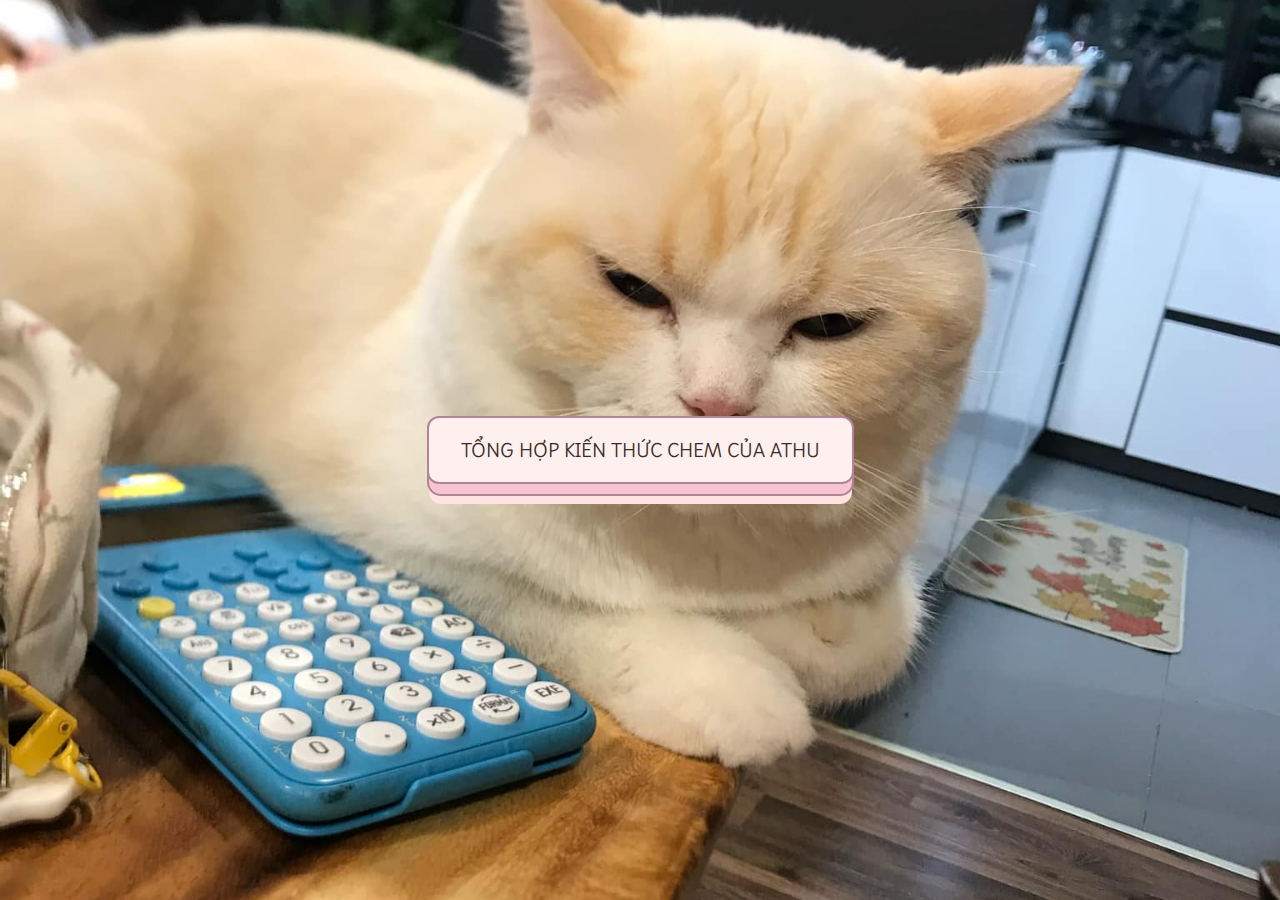
<file: index.html>
<!DOCTYPE html>
<html>
<head>
    <meta charset='utf-8'>
    <meta http-equiv='X-UA-Compatible' content='IE=edge'>
    <title>ilovechemistry</title>
    <meta name='viewport' content='width=device-width, initial-scale=1'>
    <link rel='stylesheet' type='text/css' media='screen' href='style.css'>
    <link rel="preconnect" href="https://fonts.googleapis.com">
<link rel="preconnect" href="https://fonts.gstatic.com" crossorigin>
<link href="https://fonts.googleapis.com/css2?family=Playwrite+IT+Moderna:wght@100..400&display=swap" rel="stylesheet">
</head>

<body>
    <button id="showButton" onclick="showMedia()">Tổng hợp kiến thức chem của athu</button>
    <div id="mediaContainer">
        <img src="gbangi.png" alt="Displayed Picture">
        <audio id="audioPlayer" src="nibaging.mp3"></audio>
    </div>

    <script>
        function showMedia() {
            document.getElementById('mediaContainer').style.display = 'block';
            document.getElementById('showButton').style.display = 'none';
            document.getElementById('audioPlayer').play();
        }
    </script>
</body>

</html>
</file>
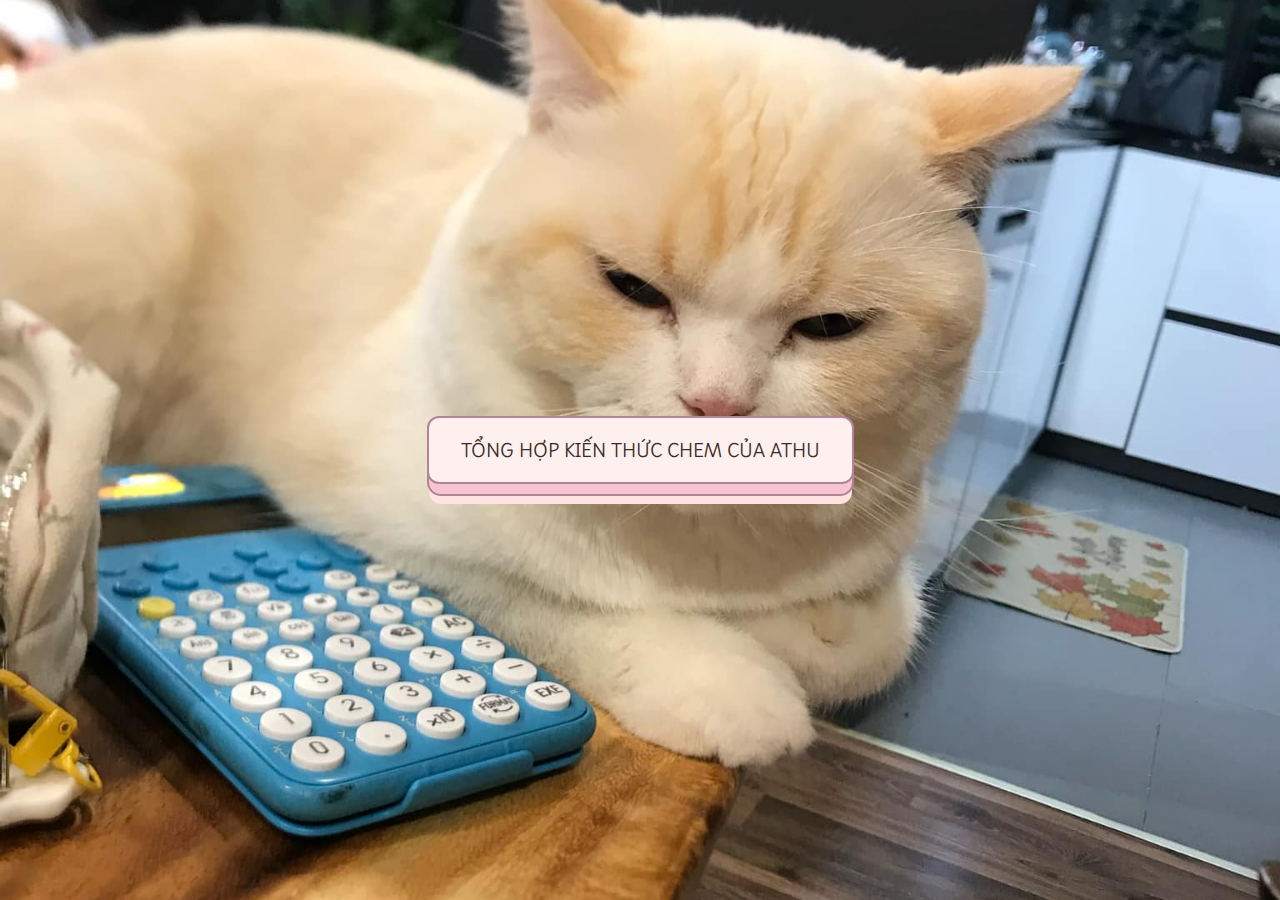
<file: web.html>
<!DOCTYPE html>
<html>
<head>
    <meta charset='utf-8'>
    <meta http-equiv='X-UA-Compatible' content='IE=edge'>
    <title>ilovechemistry</title>
    <meta name='viewport' content='width=device-width, initial-scale=1'>
    <link rel='stylesheet' type='text/css' media='screen' href='style.css'>
    <link rel="preconnect" href="https://fonts.googleapis.com">
<link rel="preconnect" href="https://fonts.gstatic.com" crossorigin>
<link href="https://fonts.googleapis.com/css2?family=Playwrite+IT+Moderna:wght@100..400&display=swap" rel="stylesheet">
</head>

<body>
    <button id="showButton" onclick="showMedia()">Tổng hợp kiến thức chem của athu</button>
    <div id="mediaContainer">
        <img src="gbangi.png" alt="Displayed Picture">
        <audio id="audioPlayer" src="nibaging.mp3"></audio>
    </div>

    <script>
        function showMedia() {
            document.getElementById('mediaContainer').style.display = 'block';
            document.getElementById('showButton').style.display = 'none';
            document.getElementById('audioPlayer').play();
        }
    </script>
</body>

</html>
</file>
<file: style.css>
@import url("https://fonts.googleapis.com/css?family=Rubik:700&display=swap");

* {
    box-sizing: border-box;
}

*::before,
*::after {
    box-sizing: border-box;
}

body {
    display: flex;
    align-items: center;
    justify-content: center;
    margin: 0;
    min-height: 100vh;
    background: #fff;
}

button {
    position: relative;
    display: inline-block;
    cursor: pointer;
    outline: none;
    font-size: 1rem;
    font-family: "Playwrite IT Moderna", cursive;
  font-optical-sizing: auto;
  font-weight: 600;
  font-style: normal;
    line-height: 1.5;
    color: #382b22;
    text-transform: uppercase;
    padding: 1.25em 2em;
    background: #fff0f0;
    border: 2px solid #b18597;
    border-radius: 0.75em;
    transform-style: preserve-3d;
    transition: transform 150ms cubic-bezier(0, 0, 0.58, 1),
        background 150ms cubic-bezier(0, 0, 0.58, 1);
}

button::before {
    position: absolute;
    content: "";
    width: 100%;
    height: 100%;
    inset: 0;
    background: #f9c4d2;
    border-radius: inherit;
    box-shadow: 0 0 0 2px #b18597, 0 0.625em 0 0 #ffe3e2;
    transform: translate3d(0, 0.75em, -1em);
    transition: transform 150ms cubic-bezier(0, 0, 0.58, 1),
        box-shadow 150ms cubic-bezier(0, 0, 0.58, 1);
}

button:hover {
    background: #ffe9e9;
    transform: translate(0, 0.25em);
}

button:hover::before {
    box-shadow: 0 0 0 2px #b18597, 0 0.5em 0 0 #ffe3e2;
    transform: translate3d(0, 0.5em, -1em);
}

button:active {
    background: #ffe9e9;
    transform: translate(0em, 0.75em);
}

button:active::before {
    box-shadow: 0 0 0 2px #b18597, 0 0 #ffe3e2;
    transform: translate3d(0, 0, -1em);
}
body {
    display: flex;
    justify-content: center;
    align-items: center;
    height: 100vh;
    flex-direction: column;
    margin: 0;
}
#mediaContainer {
    display: none;
}
body {
    background: url('bg.jpg') no-repeat center center/cover;
  }
  img {
    max-width: 100%;
    height: auto;
}
@media (max-width: 768px) {
    body {
        background: url('phone_bg.jpg') no-repeat center center/cover;
    }
}
</file>
